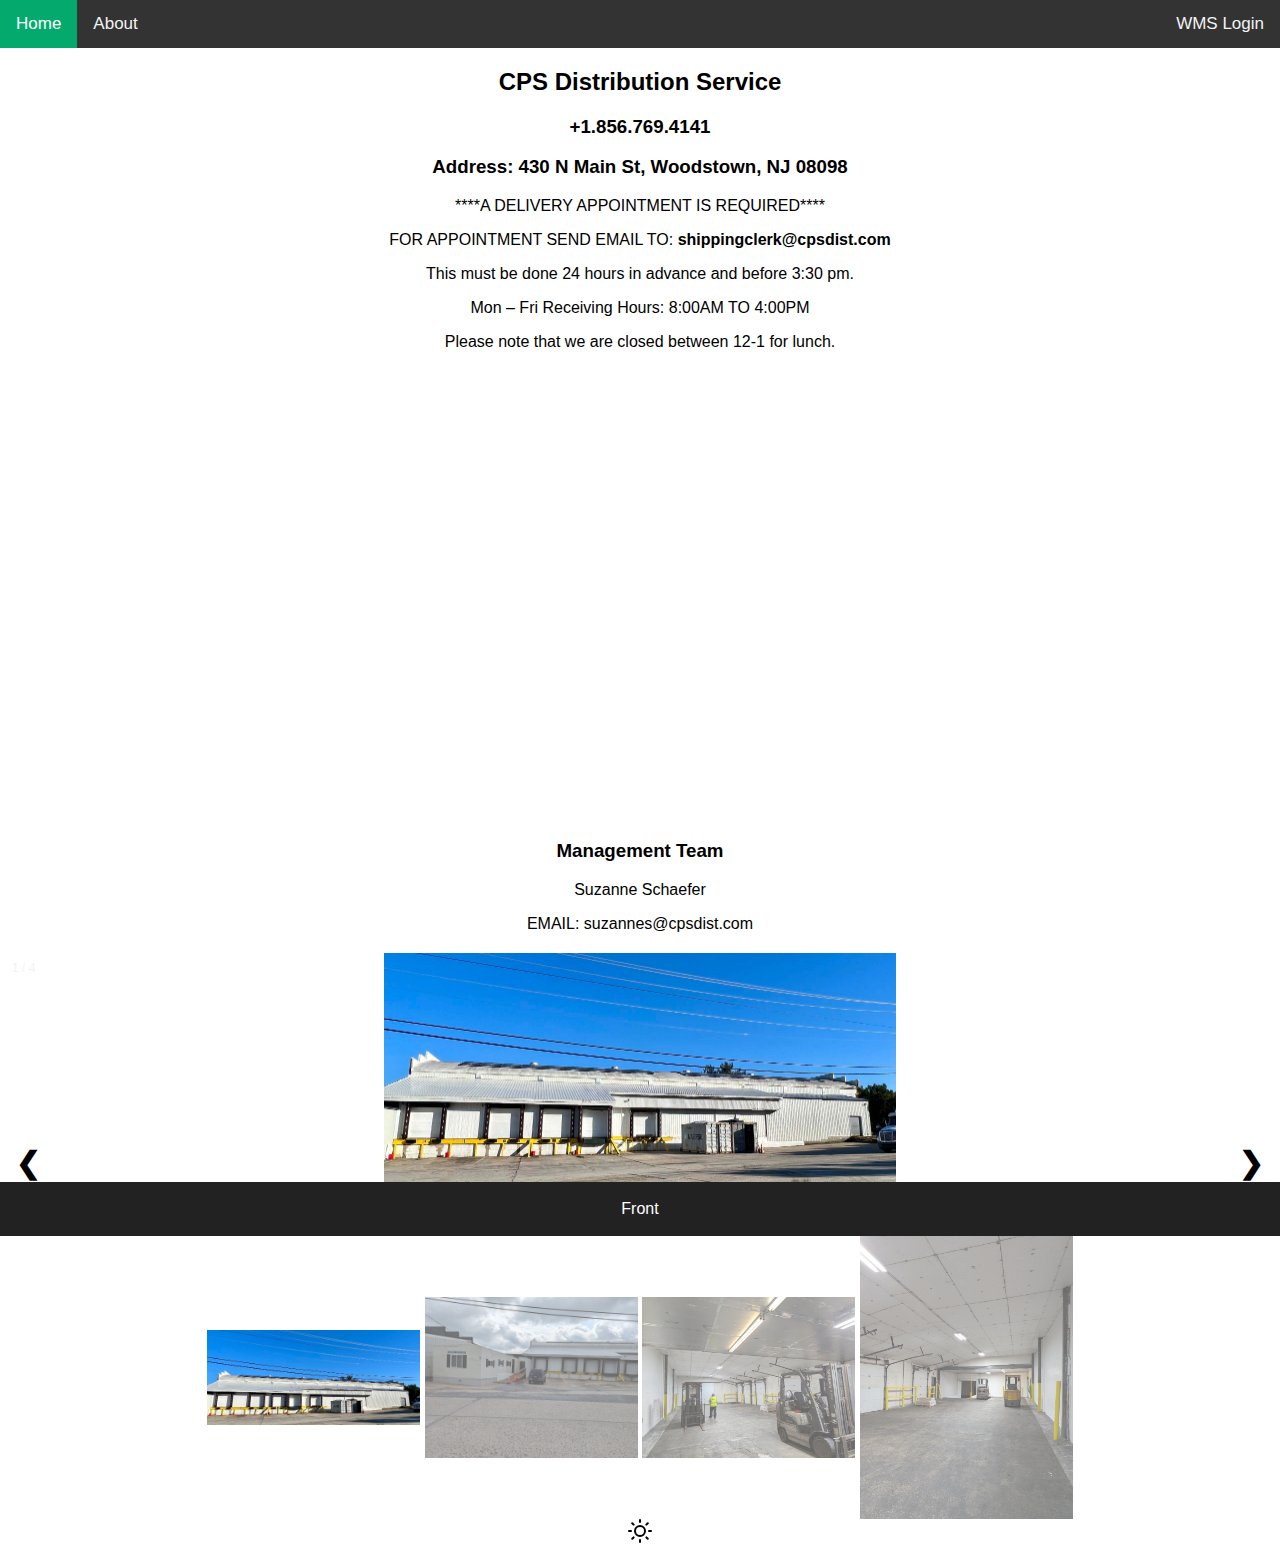
<file: index.html>
<!doctype html>
<html>
<head>
<!-- Google tag (gtag.js) --> 
<script async src="https://www.googletagmanager.com/gtag/js?id=G-Y0MDS5JPE9"></script> 
<script>
  window.dataLayer = window.dataLayer || [];
  function gtag(){dataLayer.push(arguments);}
  gtag('js', new Date());

  gtag('config', 'G-Y0MDS5JPE9');
</script>
<meta charset="utf-8">
<title>CPS www.cpsdist.com</title>
	<link rel="stylesheet" href="mystyle.css">
</head>

<body>
<div class="topnav"> 
	<a class="active" href="index.html">Home</a> 
	<a href="about.html">About</a>
  <div class="topnav-right"> 
	  <a href="https://app.extensiv.com/">WMS Login</a> 
	</div>
</div>
<div align="center">
  <h2>&nbsp;</h2>
  <h2>CPS Distribution Service</h2>
  <h3> +1.856.769.4141 </h3>
  <h3>Address: 430 N Main St, Woodstown, NJ 08098 </h3>
  <p>****A DELIVERY APPOINTMENT IS REQUIRED****</p>
  <p>FOR APPOINTMENT SEND EMAIL TO: <strong>shippingclerk@cpsdist.com</strong></p>
  <p>This must be done 24 hours in advance and before 3:30 pm.</p>
  <p>Mon – Fri Receiving Hours: 8:00AM TO 4:00PM </p>
  <p>Please note that we are closed between 12-1 for lunch.</p>
  <iframe src="https://www.google.com/maps/embed?pb=!1m18!1m12!1m3!1d3823.356753494996!2d-75.32481742333418!3d39.6613427715711!2m3!1f0!2f0!3f0!3m2!1i1024!2i768!4f13.1!3m3!1m2!1s0x89c72034158e847d%3A0xb6522a8468f2dd90!2s430%20N%20Main%20St%2C%20Woodstown%2C%20NJ%2008098%2C%20USA!5e1!3m2!1sen!2suk!4v1722860934580!5m2!1sen!2suk" width="600" height="450" style="border:0;" allowfullscreen="" loading="lazy" referrerpolicy="no-referrer-when-downgrade"></iframe>
  <p>
  <h3>Management Team</h3>
  </p>
  <p>Suzanne Schaefer</p>
  <p>EMAIL: suzannes@cpsdist.com</p>
</div>

<!DOCTYPE html>
<html>
<meta name="viewport" content="width=device-width, initial-scale=1">
<style>
body {
  font-family: Arial;
  margin: 0;
}

* {
  box-sizing: border-box;
}

img {
  vertical-align: middle;
}

/* Position the image container (needed to position the left and right arrows) */
.container {
  position: relative;
}

/* Hide the images by default */
.mySlides {
  display: none;
}

/* Add a pointer when hovering over the thumbnail images */
.cursor {
  cursor: pointer;
}

/* Next & previous buttons */
.prev,
.next {
  cursor: pointer;
  position: absolute;
  top: 40%;
  width: auto;
  padding: 16px;
  margin-top: -50px;
  color: black;
  font-weight: bold;
  font-size: 30px;
  border-radius: 0 3px 3px 0;
  user-select: none;
  -webkit-user-select: none;
}
	
.dark-mode .prev, .dark-mode .next{
  color: red;
}

/* Position the "next button" to the right */
.prev {
  left: 0;
  border-radius: 3px 0 0 3px;
}	
	
/* Position the "next button" to the right */
.next {
  right: 0;
  border-radius: 3px 0 0 3px;
}

/* On hover, add a black background color with a little bit see-through */
.prev:hover,
.next:hover {
  background-color: rgba(0, 0, 0, 0.8);
}

/* Number text (1/3 etc) */
.numbertext {
  color: #f2f2f2;
  font-size: 12px;
  padding: 8px 12px;
  position: absolute;
  top: 0;
}

/* Container for image text */
.caption-container {
  text-align: center;
  background-color: #222;
  padding: 2px 16px;
  color: white;
}

.row:after {
  content: "";
  display: table;
  clear: both;
}

/* Six columns side by side */
.column {
  /*float: left;*/
	display: inline-block;
  width: 16.66%;
}

/* Add a transparency effect for thumnbail images */
.demo {
  opacity: 0.6;
}

.active,
.demo:hover {
  opacity: 1;
}
</style>
<body>
<h2 style="text-align:center"></h2>
<div class="container" align="center">
  <div class="mySlides">
    <div class="numbertext">1 / 4</div>
    <img src="./Photos/Front.jpg" style="width:40%"> </div>
  <div class="mySlides">
    <div class="numbertext">2 / 4</div>
    <img src="./Photos/Front2.jpg" style="width:40%"> </div>
  <div class="mySlides">
    <div class="numbertext">3 / 4</div>
    <img src="./Photos/Inside.jpg" style="width:40%"> </div>
  <div class="mySlides">
    <div class="numbertext">4 / 4</div>
    <img src="./Photos/Inside2.jpg" style="width:40%"> </div>
  <a class="prev" onclick="plusSlides(-1)">❮</a> <a class="next" onclick="plusSlides(1)">❯</a>

  <div class="caption-container">
    <p id="caption"></p>
  </div>
  <div class="row">
    <div class="column"> <img class="demo cursor" src="./Photos/Front.jpg" style="width:100%" onclick="currentSlide(1)" alt="Front"> </div>
    <div class="column"> <img class="demo cursor" src="./Photos/Front2.jpg" style="width:100%" onclick="currentSlide(2)" alt="Front2"> </div>
    <div class="column"> <img class="demo cursor" src="./Photos/Inside.jpg" style="width:100%" onclick="currentSlide(3)" alt="Inside"> </div>
    <div class="column"> <img class="demo cursor" src="./Photos/Inside2.jpg" style="width:100%" onclick="currentSlide(4)" alt="Inside2"> </div>
  </div>
</div>
<script>
let slideIndex = 1;
showSlides(slideIndex);

function plusSlides(n) {
  showSlides(slideIndex += n);
}

function currentSlide(n) {
  showSlides(slideIndex = n);
}

function showSlides(n) {
  let i;
  let slides = document.getElementsByClassName("mySlides");
  let dots = document.getElementsByClassName("demo");
  let captionText = document.getElementById("caption");
  if (n > slides.length) {slideIndex = 1}
  if (n < 1) {slideIndex = slides.length}
  for (i = 0; i < slides.length; i++) {
    slides[i].style.display = "none";
  }
  for (i = 0; i < dots.length; i++) {
    dots[i].className = dots[i].className.replace(" active", "");
  }
  slides[slideIndex-1].style.display = "block";
  dots[slideIndex-1].className += " active";
  captionText.innerHTML = dots[slideIndex-1].alt;
}
</script> 
	
	<div align="center" class="toggle-container" id="themeToggle">
            <svg class="sun-icon" xmlns="http://www.w3.org/2000/svg" width="24" height="24" viewBox="0 0 24 24" fill="none" stroke="currentColor" stroke-width="2" stroke-linecap="round" stroke-linejoin="round">
                <circle cx="12" cy="12" r="5"></circle>
                <line x1="12" y1="1" x2="12" y2="3"></line>
                <line x1="12" y1="21" x2="12" y2="23"></line>
                <line x1="4.22" y1="4.22" x2="5.64" y2="5.64"></line>
                <line x1="18.36" y1="18.36" x2="19.78" y2="19.78"></line>
                <line x1="1" y1="12" x2="3" y2="12"></line>
                <line x1="21" y1="12" x2="23" y2="12"></line>
                <line x1="4.22" y1="19.78" x2="5.64" y2="18.36"></line>
                <line x1="18.36" y1="5.64" x2="19.78" y2="4.22"></line>
            </svg>
            <svg class="moon-icon" xmlns="http://www.w3.org/2000/svg" width="24" height="24" viewBox="0 0 24 24" fill="none" stroke="currentColor" stroke-width="2" stroke-linecap="round" stroke-linejoin="round">
                <path d="M21 12.79A9 9 0 1 1 11.21 3 7 7 0 0 0 21 12.79z"></path>
            </svg>
	</div>
		    <script src="script.js"></script>
	
<!-- Cloudflare Web Analytics --><script defer src='https://static.cloudflareinsights.com/beacon.min.js' data-cf-beacon='{"token": "e6b9dbf8e96c4eba8fe6dc95c6034bb9"}'></script><!-- End Cloudflare Web Analytics -->
</body>
</html>

</body>
</html>
</file>
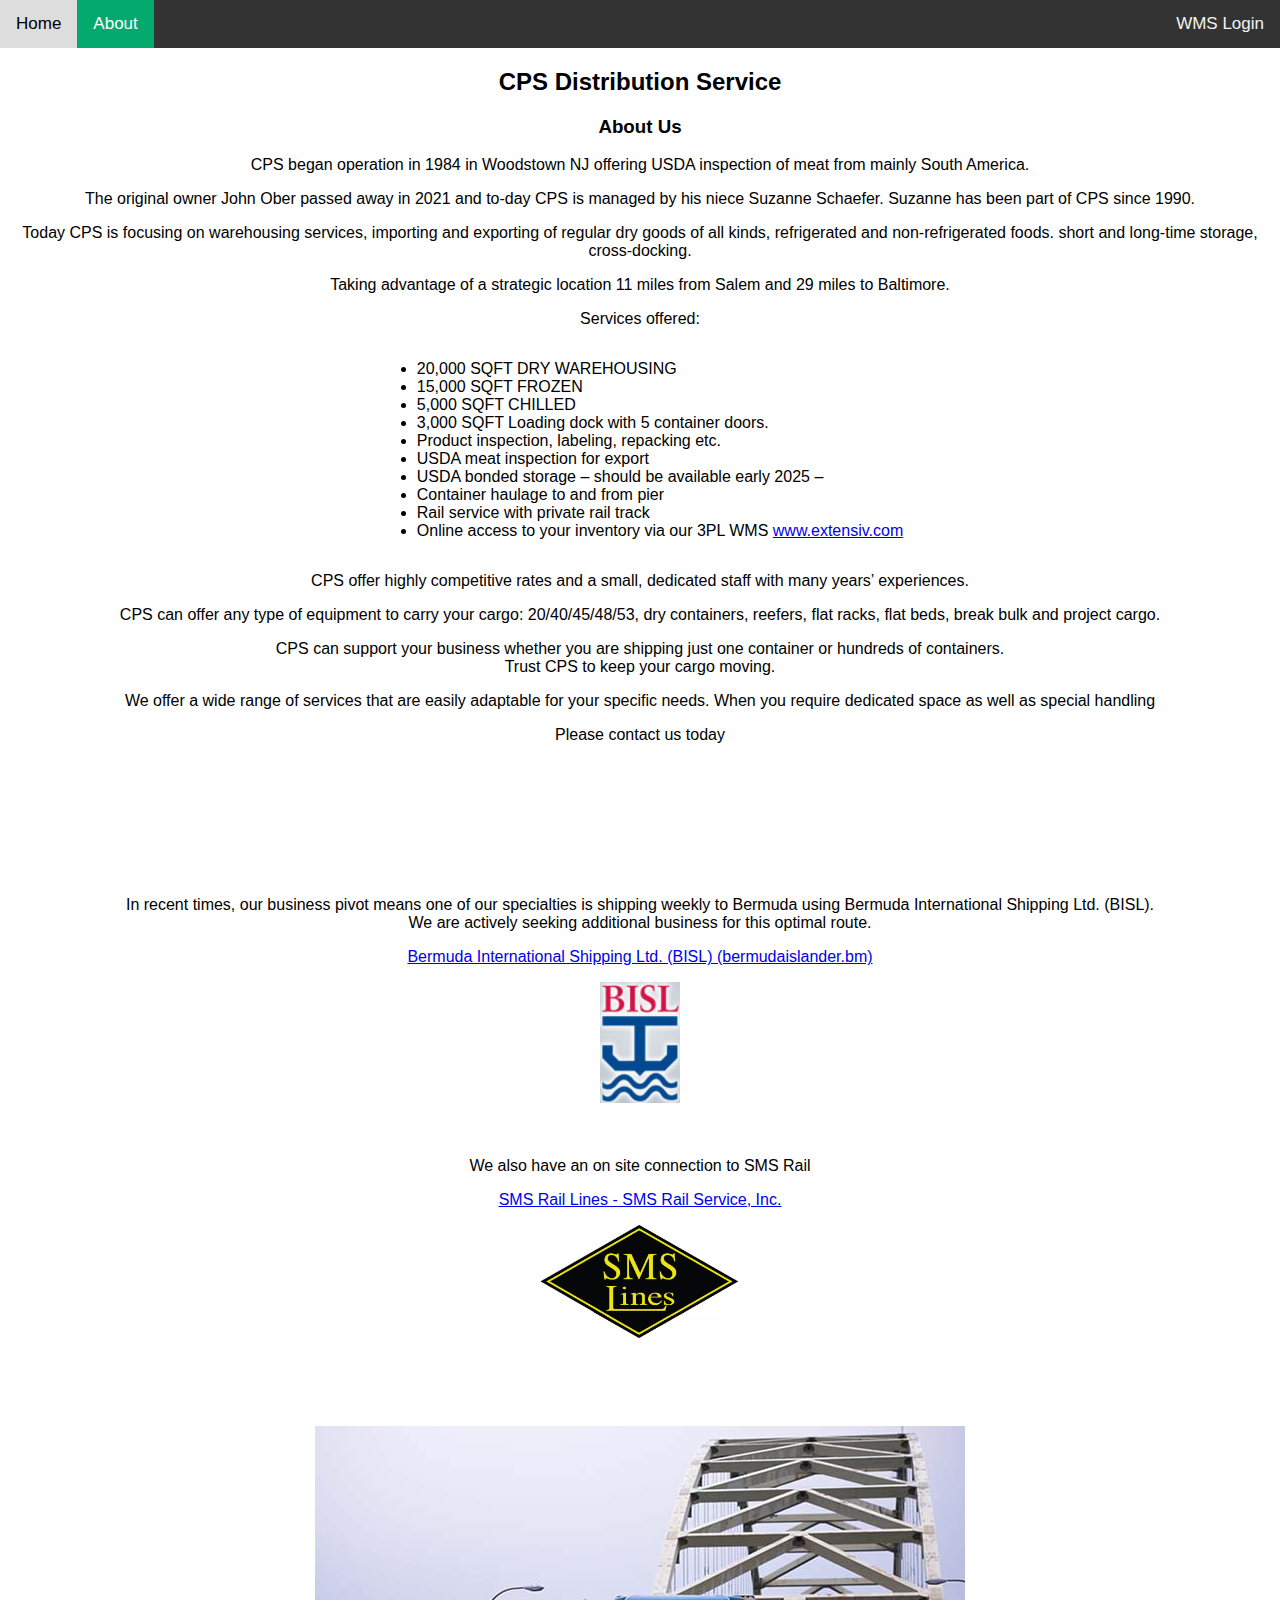
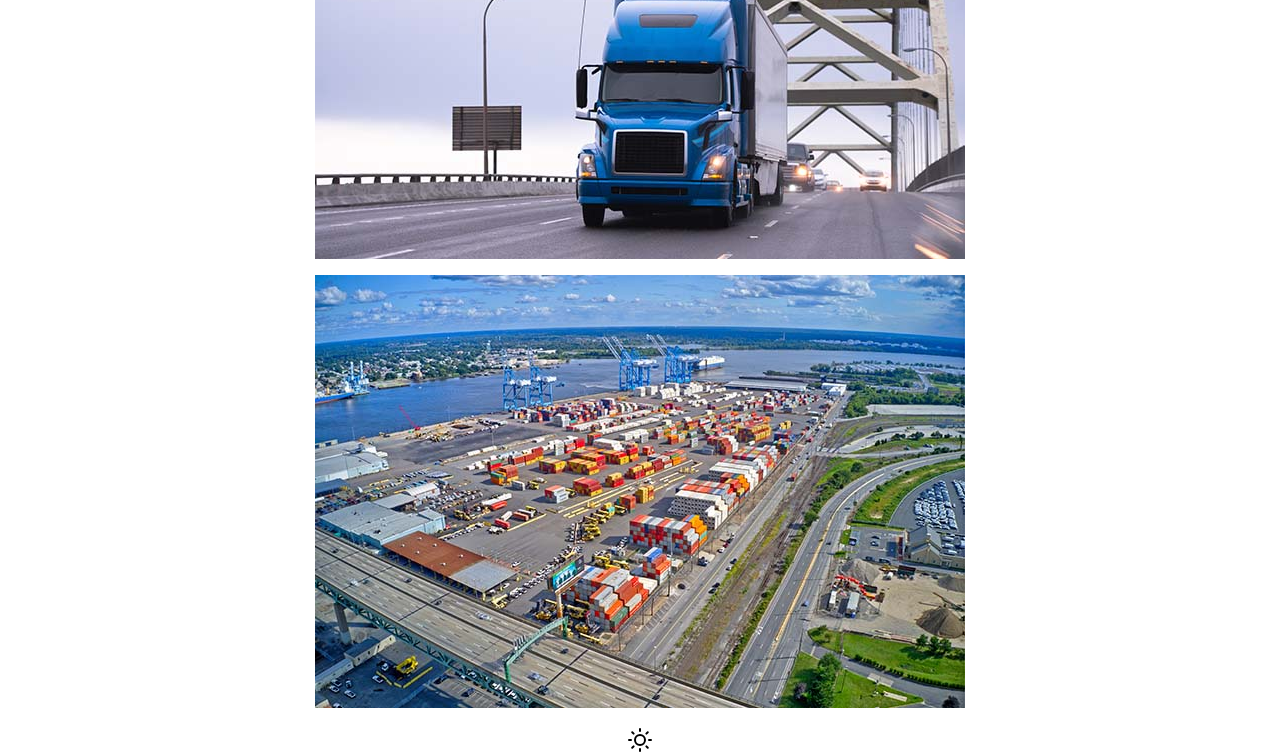
<file: about.html>
<!doctype html>
<html>
<head>
<!-- Google tag (gtag.js) --> 
<script async src="https://www.googletagmanager.com/gtag/js?id=G-Y0MDS5JPE9"></script> 
<script>
  window.dataLayer = window.dataLayer || [];
  function gtag(){dataLayer.push(arguments);}
  gtag('js', new Date());

  gtag('config', 'G-Y0MDS5JPE9');
</script>
<meta charset="utf-8">
<title>About www.cpsdist.com</title>
	<link rel="stylesheet" href="mystyle.css">
</head>

<body>

<div class="topnav"> 
	<a href="index.html">Home</a> 
	<a class="active" href="about.html">About</a>
	
  <div class="topnav-right"> 
	  <a href="https://app.extensiv.com/">WMS Login</a> 
	</div>
</div>
<div align="center">
  <h2>&nbsp;</h2>
  <h2>CPS Distribution Service</h2>
  <h3>About Us</h3>
  <p>CPS began operation in 1984 in Woodstown NJ offering USDA  inspection of meat from mainly South America. </p>
  <p>The original owner John Ober passed away in 2021 and to-day  CPS is managed by his niece Suzanne Schaefer. Suzanne has been part of CPS  since 1990. </p>
  <p>Today CPS is focusing on warehousing services, importing and  exporting of regular dry goods of all kinds, refrigerated and non-refrigerated  foods. short and long-time storage, cross-docking. </p>
  <p>Taking advantage of a strategic location 11 miles from Salem  and 29 miles to Baltimore.</p>
  <p>Services offered:<br>
  <div class="container">  
	<ul class="myUL">
		<li>20,000 SQFT DRY WAREHOUSING</li>
		<li>15,000 SQFT FROZEN</li>
		<li>5,000 SQFT CHILLED</li>
		<li>3,000 SQFT Loading dock with 5 container doors.</li>
	  	<li>Product inspection, labeling, repacking etc.</li>
	   	<li>USDA meat inspection for export</li>
	   	<li>USDA bonded storage – should be available early 2025 –</li>
	   	<li>Container haulage to and from pier</li>
	   	<li>Rail service with private rail track</li>
	   	<li>Online access to your inventory via our 3PL WMS <a href="https://www.extensiv.com">www.extensiv.com</a></li>
	</ul>
	</div>	
  <p>CPS offer highly competitive rates and a small, dedicated  staff with many years&rsquo; experiences. </p>
  <p>CPS can offer any type of equipment to carry your cargo:  20/40/45/48/53, dry containers, reefers, flat racks, flat beds, break bulk and  project cargo.</p>
  <p>CPS can support your business whether you are shipping just  one container or hundreds of containers.<br>
    Trust CPS to keep your cargo moving.</p>
We offer a wide range  of services that are easily adaptable for your specific needs. When you require  dedicated space as well as special handling
  <p>Please contact us today</p>
<p>&nbsp;</p>
  <p>&nbsp;</p>
  <p>&nbsp;</p>
  <p>&nbsp;</p>
  <p>In recent times, our business pivot means one of our specialties is shipping weekly to Bermuda using Bermuda International Shipping Ltd. (BISL).<br>
  We are actively seeking additional business for this optimal route.</p>
  <p><a href="https://bermudaislander.bm/">Bermuda International Shipping Ltd. (BISL) (bermudaislander.bm)</a></p>
  <p><a href="https://bermudaislander.bm/"><img src="Photos/bisl.jpg" width="80" height="121" alt=""/></a></p>
  <p>&nbsp;</p>
  <p>We also have an on site connection to SMS Rail</p>
  <p><a href="https://smsrail.com/">SMS Rail Lines - SMS Rail Service, Inc.</a></p>
  <p><a href="https://smsrail.com/"><img src="Photos/SMSLogo.png" width="202" height="113" alt=""/></a></p>
  <p>&nbsp;</p>
  <p>&nbsp;</p>
  <p> <img src="Photos/BlueTruck.jpg" alt="" width="650" height="433" align="middle"/></p>
  <p><img src="Photos/Port.jpg" width="650" height="433" alt=""/></p>
</div>
</div>

		<div align="center" class="toggle-container" id="themeToggle">
            <svg class="sun-icon" xmlns="http://www.w3.org/2000/svg" width="24" height="24" viewBox="0 0 24 24" fill="none" stroke="currentColor" stroke-width="2" stroke-linecap="round" stroke-linejoin="round">
                <circle cx="12" cy="12" r="5"></circle>
                <line x1="12" y1="1" x2="12" y2="3"></line>
                <line x1="12" y1="21" x2="12" y2="23"></line>
                <line x1="4.22" y1="4.22" x2="5.64" y2="5.64"></line>
                <line x1="18.36" y1="18.36" x2="19.78" y2="19.78"></line>
                <line x1="1" y1="12" x2="3" y2="12"></line>
                <line x1="21" y1="12" x2="23" y2="12"></line>
                <line x1="4.22" y1="19.78" x2="5.64" y2="18.36"></line>
                <line x1="18.36" y1="5.64" x2="19.78" y2="4.22"></line>
            </svg>
            <svg class="moon-icon" xmlns="http://www.w3.org/2000/svg" width="24" height="24" viewBox="0 0 24 24" fill="none" stroke="currentColor" stroke-width="2" stroke-linecap="round" stroke-linejoin="round">
                <path d="M21 12.79A9 9 0 1 1 11.21 3 7 7 0 0 0 21 12.79z"></path>
            </svg>
	</div>
		    <script src="script.js"></script>


<!-- Cloudflare Web Analytics --><script defer src='https://static.cloudflareinsights.com/beacon.min.js' data-cf-beacon='{"token": "e6b9dbf8e96c4eba8fe6dc95c6034bb9"}'></script><!-- End Cloudflare Web Analytics -->
	

</body>
</html>
</file>
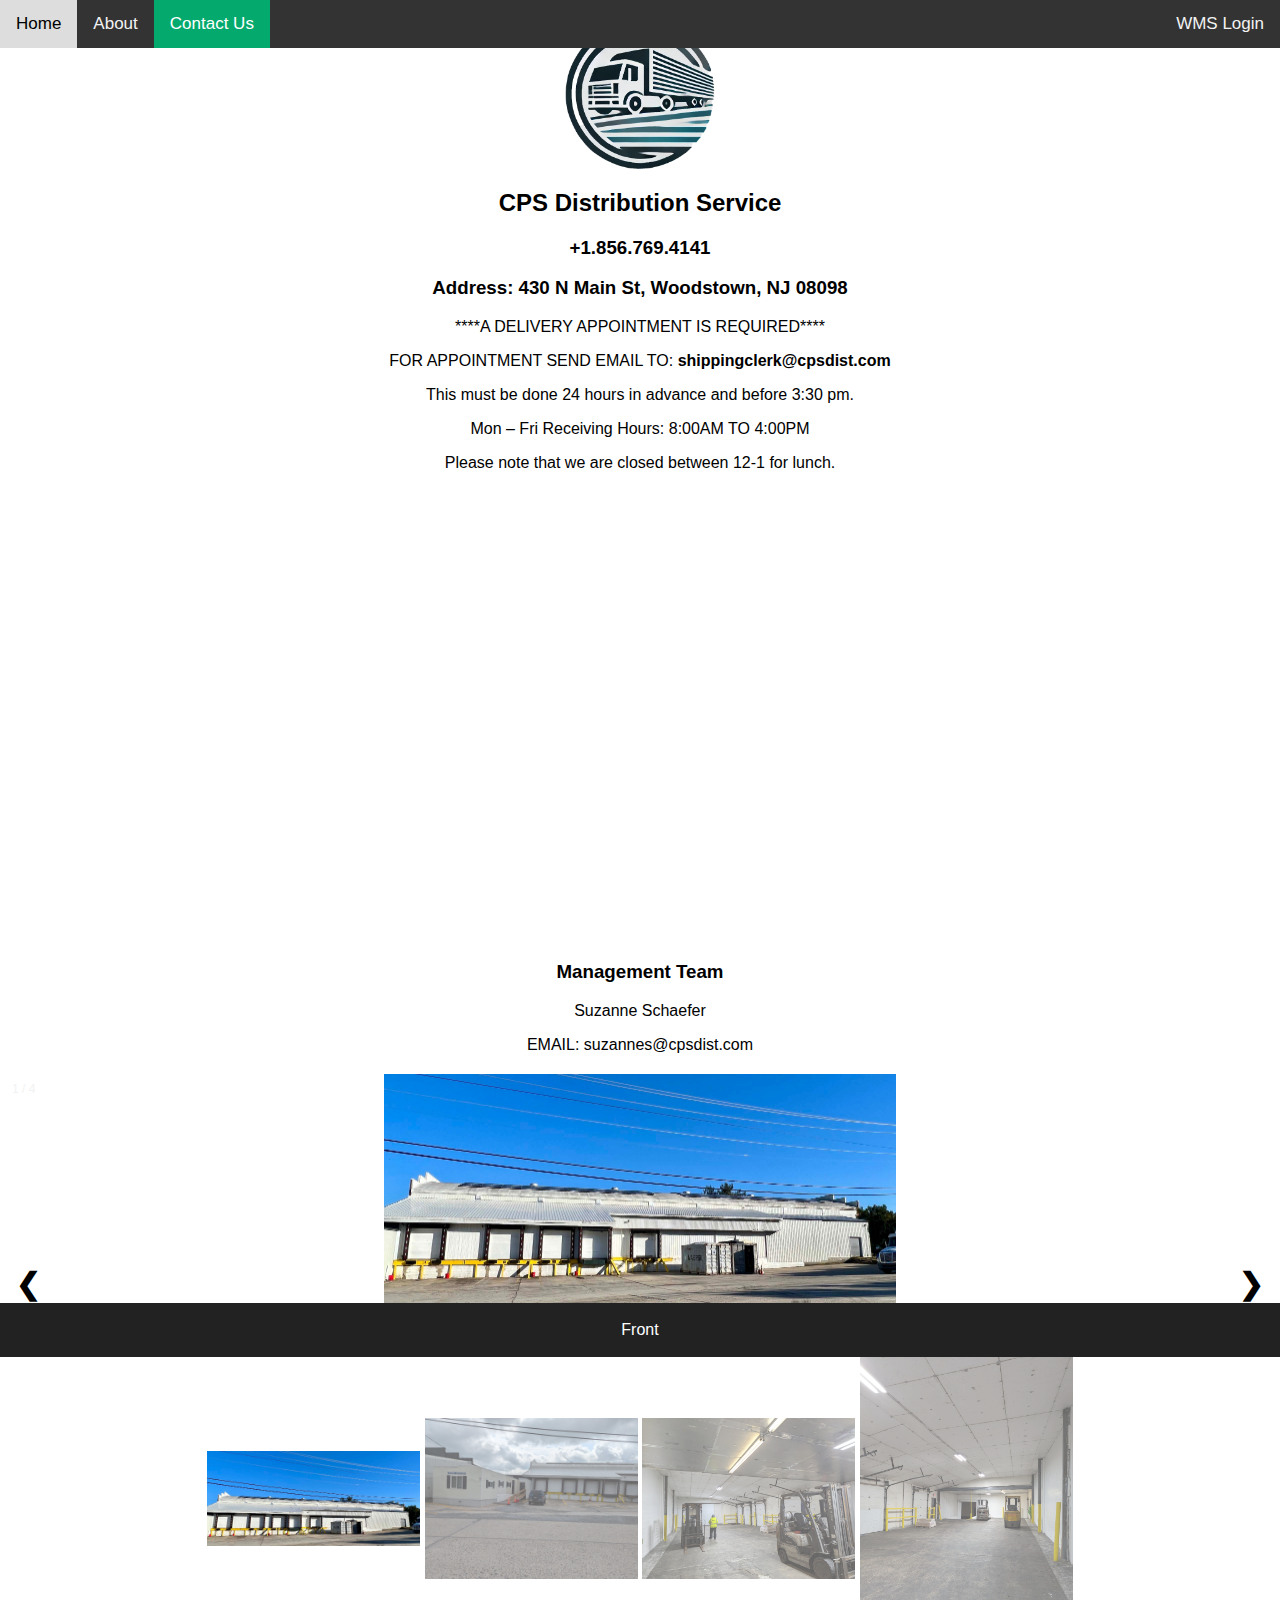
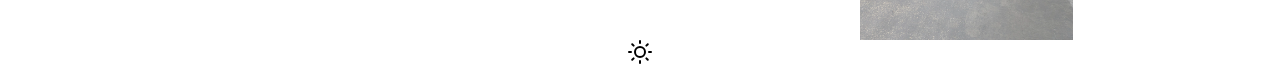
<file: contact.html>
<!doctype html>
<html>
<head>
<!-- Google tag (gtag.js) --> 
<script async src="https://www.googletagmanager.com/gtag/js?id=G-Y0MDS5JPE9"></script> 
<script>
  window.dataLayer = window.dataLayer || [];
  function gtag(){dataLayer.push(arguments);}
  gtag('js', new Date());

  gtag('config', 'G-Y0MDS5JPE9');
</script>
<meta charset="utf-8">
<title>CPS www.cpsdist.com</title>
	<link rel="stylesheet" href="mystyle.css">
</head>

<body>
<div class="topnav"> 
  <a  href="index.html">Home</a> 
  <a href="about.html">About</a>
	<a class="active" href="contact.html">Contact Us</a>
  <div class="topnav-right"> 
    <a href="https://app.extensiv.com/">WMS Login</a> 
  </div>
</div>
<div align="center">
  <h2><img src="Photos/Trans.png" alt="" width="150" height="149" class="logo"/></h2>
  <h2>CPS Distribution Service</h2>
  <h3> +1.856.769.4141 </h3>
  <h3>Address: 430 N Main St, Woodstown, NJ 08098 </h3>
  <p>****A DELIVERY APPOINTMENT IS REQUIRED****</p>
  <p>FOR APPOINTMENT SEND EMAIL TO: <strong>shippingclerk@cpsdist.com</strong></p>
  <p>This must be done 24 hours in advance and before 3:30 pm.</p>
  <p>Mon – Fri Receiving Hours: 8:00AM TO 4:00PM </p>
  <p>Please note that we are closed between 12-1 for lunch.</p>
  <iframe src="https://www.google.com/maps/embed?pb=!1m18!1m12!1m3!1d3823.356753494996!2d-75.32481742333418!3d39.6613427715711!2m3!1f0!2f0!3f0!3m2!1i1024!2i768!4f13.1!3m3!1m2!1s0x89c72034158e847d%3A0xb6522a8468f2dd90!2s430%20N%20Main%20St%2C%20Woodstown%2C%20NJ%2008098%2C%20USA!5e1!3m2!1sen!2suk!4v1722860934580!5m2!1sen!2suk" width="600" height="450" style="border:0;" allowfullscreen="" loading="lazy" referrerpolicy="no-referrer-when-downgrade"></iframe>
  <p>
  <h3>Management Team</h3>
  </p>
  <p>Suzanne Schaefer </p>
  <p>EMAIL: suzannes@cpsdist.com</p>
</div>

<!DOCTYPE html>
<html>
<meta name="viewport" content="width=device-width, initial-scale=1">
<style>
body {
  font-family: Arial;
  margin: 0;
}

* {
  box-sizing: border-box;
}

img {
  vertical-align: middle;
}

/* Position the image container (needed to position the left and right arrows) */
.container {
  position: relative;
}

/* Hide the images by default */
.mySlides {
  display: none;
}

/* Add a pointer when hovering over the thumbnail images */
.cursor {
  cursor: pointer;
}

/* Next & previous buttons */
.prev,
.next {
  cursor: pointer;
  position: absolute;
  top: 40%;
  width: auto;
  padding: 16px;
  margin-top: -50px;
  color: black;
  font-weight: bold;
  font-size: 30px;
  border-radius: 0 3px 3px 0;
  user-select: none;
  -webkit-user-select: none;
}
	
.dark-mode .prev, .dark-mode .next{
  color: red;
}

/* Position the "next button" to the right */
.prev {
  left: 0;
  border-radius: 3px 0 0 3px;
}	
	
/* Position the "next button" to the right */
.next {
  right: 0;
  border-radius: 3px 0 0 3px;
}

/* On hover, add a black background color with a little bit see-through */
.prev:hover,
.next:hover {
  background-color: rgba(0, 0, 0, 0.8);
}

/* Number text (1/3 etc) */
.numbertext {
  color: #f2f2f2;
  font-size: 12px;
  padding: 8px 12px;
  position: absolute;
  top: 0;
}

/* Container for image text */
.caption-container {
  text-align: center;
  background-color: #222;
  padding: 2px 16px;
  color: white;
}

.row:after {
  content: "";
  display: table;
  clear: both;
}

/* Six columns side by side */
.column {
  /*float: left;*/
	display: inline-block;
  width: 16.66%;
}

/* Add a transparency effect for thumnbail images */
.demo {
  opacity: 0.6;
}

.active,
.demo:hover {
  opacity: 1;
}
</style>
<body>
<h2 style="text-align:center"></h2>
<div class="container" align="center">
  <div class="mySlides">
    <div class="numbertext">1 / 4</div>
    <img src="./Photos/Front.jpg" style="width:40%"> </div>
  <div class="mySlides">
    <div class="numbertext">2 / 4</div>
    <img src="./Photos/Front2.jpg" style="width:40%"> </div>
  <div class="mySlides">
    <div class="numbertext">3 / 4</div>
    <img src="./Photos/Inside.jpg" style="width:40%"> </div>
  <div class="mySlides">
    <div class="numbertext">4 / 4</div>
    <img src="./Photos/Inside2.jpg" style="width:40%"> </div>
  <a class="prev" onclick="plusSlides(-1)">❮</a> <a class="next" onclick="plusSlides(1)">❯</a>

  <div class="caption-container">
    <p id="caption"></p>
  </div>
  <div class="row">
    <div class="column"> <img class="demo cursor" src="./Photos/Front.jpg" style="width:100%" onclick="currentSlide(1)" alt="Front"> </div>
    <div class="column"> <img class="demo cursor" src="./Photos/Front2.jpg" style="width:100%" onclick="currentSlide(2)" alt="Front2"> </div>
    <div class="column"> <img class="demo cursor" src="./Photos/Inside.jpg" style="width:100%" onclick="currentSlide(3)" alt="Inside"> </div>
    <div class="column"> <img class="demo cursor" src="./Photos/Inside2.jpg" style="width:100%" onclick="currentSlide(4)" alt="Inside2"> </div>
  </div>
</div>
<script>
let slideIndex = 1;
showSlides(slideIndex);

function plusSlides(n) {
  showSlides(slideIndex += n);
}

function currentSlide(n) {
  showSlides(slideIndex = n);
}

function showSlides(n) {
  let i;
  let slides = document.getElementsByClassName("mySlides");
  let dots = document.getElementsByClassName("demo");
  let captionText = document.getElementById("caption");
  if (n > slides.length) {slideIndex = 1}
  if (n < 1) {slideIndex = slides.length}
  for (i = 0; i < slides.length; i++) {
    slides[i].style.display = "none";
  }
  for (i = 0; i < dots.length; i++) {
    dots[i].className = dots[i].className.replace(" active", "");
  }
  slides[slideIndex-1].style.display = "block";
  dots[slideIndex-1].className += " active";
  captionText.innerHTML = dots[slideIndex-1].alt;
}
</script> 
	
	<div align="center" class="toggle-container" id="themeToggle">
            <svg class="sun-icon" xmlns="http://www.w3.org/2000/svg" width="24" height="24" viewBox="0 0 24 24" fill="none" stroke="currentColor" stroke-width="2" stroke-linecap="round" stroke-linejoin="round">
                <circle cx="12" cy="12" r="5"></circle>
                <line x1="12" y1="1" x2="12" y2="3"></line>
                <line x1="12" y1="21" x2="12" y2="23"></line>
                <line x1="4.22" y1="4.22" x2="5.64" y2="5.64"></line>
                <line x1="18.36" y1="18.36" x2="19.78" y2="19.78"></line>
                <line x1="1" y1="12" x2="3" y2="12"></line>
                <line x1="21" y1="12" x2="23" y2="12"></line>
                <line x1="4.22" y1="19.78" x2="5.64" y2="18.36"></line>
                <line x1="18.36" y1="5.64" x2="19.78" y2="4.22"></line>
            </svg>
            <svg class="moon-icon" xmlns="http://www.w3.org/2000/svg" width="24" height="24" viewBox="0 0 24 24" fill="none" stroke="currentColor" stroke-width="2" stroke-linecap="round" stroke-linejoin="round">
                <path d="M21 12.79A9 9 0 1 1 11.21 3 7 7 0 0 0 21 12.79z"></path>
            </svg>
	</div>
		    <script src="script.js"></script>
	
<!-- Cloudflare Web Analytics --><script defer src='https://static.cloudflareinsights.com/beacon.min.js' data-cf-beacon='{"token": "e6b9dbf8e96c4eba8fe6dc95c6034bb9"}'></script><!-- End Cloudflare Web Analytics -->
</body>
</html>

</body>
</html>
</file>
<file: mystyle.css>
/* CSS Document */

body {
    margin: 0;
    font-family: Arial, Helvetica, sans-serif;
	background-color: white;
	color: black;
}
.dark-mode {
  background-color: black;
  color: white;
}

div.container {
  text-align: center;
}

ul.myUL {
  display: inline-block;
  text-align: left;
}

.topnav {
    overflow: hidden;
    background-color: #333;
	position: fixed;
	width: 100%;
	top: 0px;
}
.topnav a {
    float: left;
    color: #f2f2f2;
    text-align: center;
    padding: 14px 16px;
    text-decoration: none;
    font-size: 17px;
}
.topnav a:hover {
    background-color: #ddd;
    color: black;
}
.topnav a.active {
    background-color: #04AA6D;
    color: white;
}
.topnav-right {
    float: right;
}


/* Styles for the toggle container */
.toggle-container {
    cursor: pointer;
}
/* Styles for the sun and moon icons */
.sun-icon, .moon-icon {
    width: 24px;
    height: 24px;
    transition: opacity 0.3s;
}
/* Hide moon icon by default (light mode) */
.moon-icon {
    display: none;
}
/* Show moon icon and hide sun icon in dark mode */
.dark-mode .sun-icon {
    display: none;
}
.dark-mode .moon-icon {
    display: inline-block;
}

/* Mobile map */
@media screen and (max-width:767px) {
iframe[src*="google"] {
    width: 95% !important;
}
}
</file>
